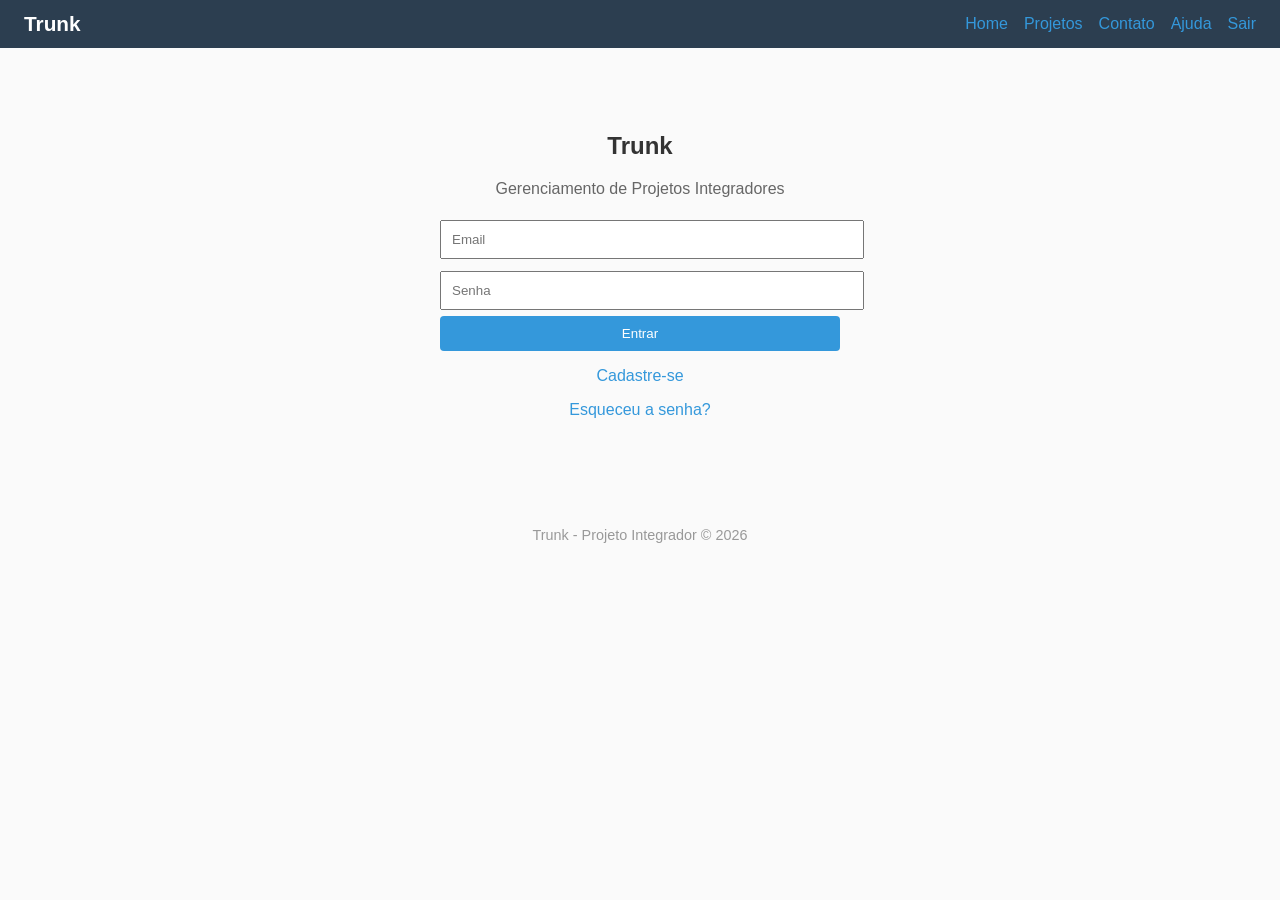
<file: backend/frontend/index.html>
<!DOCTYPE html>
<html lang="pt-BR">
<head>
<meta charset="UTF-8">
<meta name="viewport" content="width=device-width, initial-scale=1.0">
<title>Trunk - Projetos Integradores</title>
<link rel="stylesheet" href="style.css">
</head>
<body>
<nav id="main-nav" class="hidden" style="background:#2c3e50;color:#fff;padding:12px 24px;display:flex;align-items:center;justify-content:space-between">
<div style="font-weight:bold;font-size:1.3em">Trunk</div>
<ul style="list-style:none;display:flex;gap:16px;margin:0">
<li><a href="#" onclick="showSection('home')">Home</a></li>
<li><a href="#" onclick="showSection('projects')">Projetos</a></li>
<li><a href="#" onclick="showSection('contact')">Contato</a></li>
<li><a href="help.html" target="_blank">Ajuda</a></li>
<li><a href="#" onclick="logout()">Sair</a></li>
</ul>
</nav>

<main style="max-width:900px;margin:0 auto;padding:24px">

<section id="login-section">
<div style="max-width:400px;margin:60px auto;text-align:center">
<h2>Trunk</h2>
<p style="color:#666">Gerenciamento de Projetos Integradores</p>
<form id="login-form">
<input type="email" id="login-email" placeholder="Email" required style="width:100%;padding:10px;margin:6px 0">
<input type="password" id="login-senha" placeholder="Senha" required style="width:100%;padding:10px;margin:6px 0">
<button type="submit" style="width:100%;padding:10px;background:#3498db;color:#fff;border:none">Entrar</button>
</form>
<p style="cursor:pointer;color:#3498db" onclick="showRegister()">Cadastre-se</p>
<p style="cursor:pointer;color:#3498db" onclick="showRecuperar()">Esqueceu a senha?</p>
<div id="login-error" style="color:red"></div>
</div>
</section>

<section id="register-section" class="hidden" style="display:none">
<div style="max-width:400px;margin:60px auto">
<h2>Cadastro</h2>
<form id="register-form">
<input type="text" id="reg-nome" placeholder="Nome completo" required style="width:100%;padding:10px;margin:6px 0">
<input type="email" id="reg-email" placeholder="Email" required style="width:100%;padding:10px;margin:6px 0">
<input type="text" id="reg-curso" placeholder="Curso" style="width:100%;padding:10px;margin:6px 0">
<input type="password" id="reg-senha" placeholder="Senha" required style="width:100%;padding:10px;margin:6px 0">
<input type="text" id="reg-pergunta" placeholder="Pergunta de segurança" style="width:100%;padding:10px;margin:6px 0">
<input type="text" id="reg-resposta" placeholder="Resposta" style="width:100%;padding:10px;margin:6px 0">
<button type="submit" style="width:100%;padding:10px;background:#27ae60;color:#fff;border:none">Cadastrar</button>
</form>
<p style="cursor:pointer;color:#3498db" onclick="showSection('login')">Voltar</p>
<div id="register-error" style="color:red"></div>
</div>
</section>

<section id="recuperar-section" class="hidden" style="display:none">
<div style="max-width:400px;margin:60px auto">
<h2>Recuperar Senha</h2>
<form id="recuperar-form">
<input type="email" id="rec-email" placeholder="Email" required style="width:100%;padding:10px;margin:6px 0">
<input type="text" id="rec-resposta" placeholder="Resposta de segurança" required style="width:100%;padding:10px;margin:6px 0">
<input type="password" id="rec-nova-senha" placeholder="Nova senha" required style="width:100%;padding:10px;margin:6px 0">
<button type="submit" style="width:100%;padding:10px;background:#e67e22;color:#fff;border:none">Redefinir</button>
</form>
<p style="cursor:pointer;color:#3498db" onclick="showSection('login')">Voltar</p>
<div id="recuperar-error" style="color:red"></div>
</div>
</section>

<section id="home-section" class="hidden" style="display:none">
<h1>Bem-vindo ao Trunk</h1>
<p style="color:#666">Sistema de Gerenciamento de Projetos Integradores</p>
<div style="display:grid;grid-template-columns:1fr 1fr 1fr;gap:16px;margin-top:24px">
<div onclick="showSection('projects')" style="border:1px solid #ddd;border-radius:8px;padding:24px;cursor:pointer;text-align:center">
<h3>Projetos</h3>
<p style="color:#666">Gerenciar projetos</p>
</div>
<div onclick="showSection('contact')" style="border:1px solid #ddd;border-radius:8px;padding:24px;cursor:pointer;text-align:center">
<h3>Contato</h3>
<p style="color:#666">Suporte e dúvidas</p>
</div>
<div onclick="window.open('help.html','_blank')" style="border:1px solid #ddd;border-radius:8px;padding:24px;cursor:pointer;text-align:center">
<h3>Ajuda</h3>
<p style="color:#666">Manual do sistema</p>
</div>
</div>
</section>

<section id="projects-section" class="hidden" style="display:none">
<div style="display:flex;justify-content:space-between;align-items:center">
<h1>Projetos</h1>
<button onclick="showProjectForm()" style="padding:10px 20px;background:#3498db;color:#fff;border:none">+ Novo</button>
</div>
<div style="display:flex;gap:8px;margin:12px 0">
<input type="text" id="filter-titulo" placeholder="Buscar por título..." oninput="renderProjects()" style="flex:1;padding:8px">
<select id="filter-status" onchange="renderProjects()" style="padding:8px">
<option value="">Todos</option>
<option value="em-desenvolvimento">Em Desenvolvimento</option>
<option value="entregue">Entregue</option>
<option value="avaliado">Avaliado</option>
<option value="arquivado">Arquivado</option>
</select>
</div>
<table style="width:100%;border-collapse:collapse">
<thead><tr style="background:#f5f5f5"><th style="padding:10px;text-align:left">Título</th><th style="padding:10px;text-align:left">Status</th><th style="padding:10px;text-align:left">Ações</th></tr></thead>
<tbody id="projects-tbody"></tbody>
</table>
</section>

<section id="project-form-section" class="hidden" style="display:none">
<h1 id="project-form-title">Novo Projeto</h1>
<form id="project-form">
<input type="hidden" id="pf-id">
<label>Título</label><input type="text" id="pf-titulo" required style="width:100%;padding:8px;margin:4px 0">
<label>Resumo</label><textarea id="pf-resumo" rows="3" style="width:100%;padding:8px;margin:4px 0"></textarea>
<label>Período</label><input type="text" id="pf-periodo" placeholder="Ex: 2026.1" style="width:100%;padding:8px;margin:4px 0">
<label>Equipe</label><input type="text" id="pf-equipe" placeholder="Nomes separados por vírgula" style="width:100%;padding:8px;margin:4px 0">
<label>Status</label>
<select id="pf-status" style="width:100%;padding:8px;margin:4px 0">
<option value="em-desenvolvimento">Em Desenvolvimento</option>
<option value="entregue">Entregue</option>
<option value="avaliado">Avaliado</option>
<option value="arquivado">Arquivado</option>
</select>
<div style="display:flex;gap:8px;margin-top:12px">
<button type="submit" style="padding:10px 20px;background:#3498db;color:#fff;border:none">Salvar</button>
<button type="button" onclick="showSection('projects')" style="padding:10px 20px;background:#95a5a6;color:#fff;border:none">Cancelar</button>
</div>
<div id="project-form-error" style="color:red"></div>
</form>
</section>

<section id="project-detail-section" class="hidden" style="display:none">
<div id="detail-content"></div>
<button onclick="showSection('projects')" style="margin-top:12px;padding:10px 20px;background:#95a5a6;color:#fff;border:none">Voltar</button>
</section>

<section id="contact-section" class="hidden" style="display:none">
<h1>Contato</h1>
<form id="contact-form">
<input type="text" id="ct-nome" placeholder="Nome" required style="width:100%;padding:8px;margin:4px 0">
<input type="email" id="ct-email" placeholder="Email" required style="width:100%;padding:8px;margin:4px 0">
<input type="text" id="ct-assunto" placeholder="Assunto" required style="width:100%;padding:8px;margin:4px 0">
<textarea id="ct-mensagem" rows="4" placeholder="Mensagem" required style="width:100%;padding:8px;margin:4px 0"></textarea>
<button type="submit" style="padding:10px 20px;background:#27ae60;color:#fff;border:none">Enviar</button>
</form>
<div id="contact-success" class="hidden" style="color:green;display:none">Mensagem enviada!</div>
</section>
</main>

<footer style="text-align:center;padding:24px;color:#999;font-size:0.9em">
Trunk - Projeto Integrador &copy; 2026
</footer>

<script src="app.js"></script>
</body>
</html>
</file>
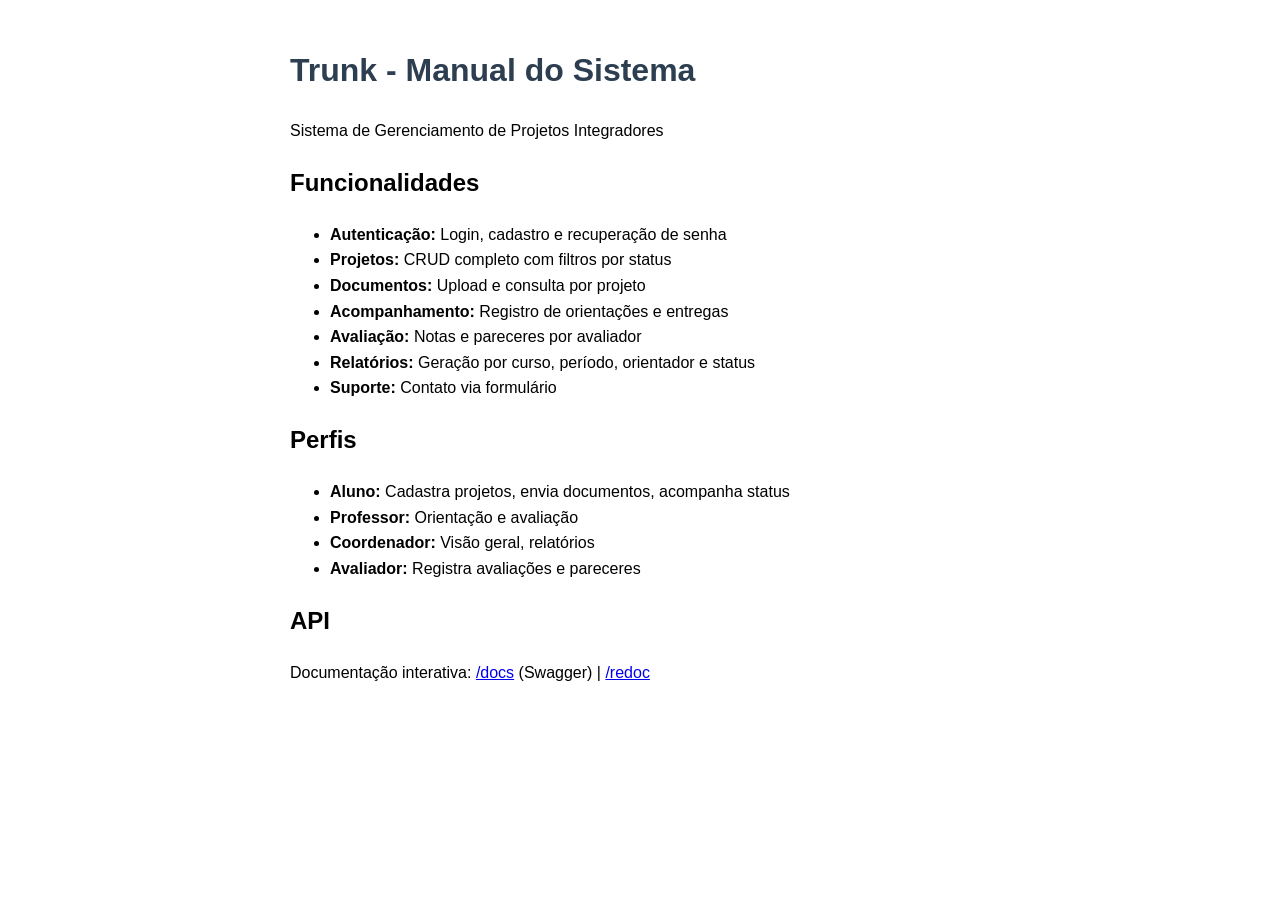
<file: backend/frontend/help.html>
<!DOCTYPE html>
<html lang="pt-BR">
<head><meta charset="UTF-8"><title>Ajuda - Trunk</title><style>body{font-family:sans-serif;max-width:700px;margin:0 auto;padding:24px;line-height:1.6}h1{color:#2c3e50}code{background:#f0f0f0;padding:2px 6px;border-radius:3px}</style></head>
<body>
    <h1>Trunk - Manual do Sistema</h1>
    <p>Sistema de Gerenciamento de Projetos Integradores</p>
    <h2>Funcionalidades</h2>
    <ul>
        <li><strong>Autenticação:</strong> Login, cadastro e recuperação de senha</li>
        <li><strong>Projetos:</strong> CRUD completo com filtros por status</li>
        <li><strong>Documentos:</strong> Upload e consulta por projeto</li>
        <li><strong>Acompanhamento:</strong> Registro de orientações e entregas</li>
        <li><strong>Avaliação:</strong> Notas e pareceres por avaliador</li>
        <li><strong>Relatórios:</strong> Geração por curso, período, orientador e status</li>
        <li><strong>Suporte:</strong> Contato via formulário</li>
    </ul>
    <h2>Perfis</h2>
    <ul>
        <li><strong>Aluno:</strong> Cadastra projetos, envia documentos, acompanha status</li>
        <li><strong>Professor:</strong> Orientação e avaliação</li>
        <li><strong>Coordenador:</strong> Visão geral, relatórios</li>
        <li><strong>Avaliador:</strong> Registra avaliações e pareceres</li>
    </ul>
    <h2>API</h2>
    <p>Documentação interativa: <a href="/docs">/docs</a> (Swagger) | <a href="/redoc">/redoc</a></p>
</body>
</html>
</file>
<file: backend/frontend/style.css>
body{font-family:"Segoe UI",sans-serif;margin:0;background:#fafafa;color:#333}
a{color:#3498db;text-decoration:none}
.hidden{display:none}
table td,table th{padding:10px;border-bottom:1px solid #eee}
button{cursor:pointer;border-radius:4px}
.error-msg{color:#e74c3c;margin-top:8px}
.success-msg{color:#27ae60;margin-top:8px}
</file>
